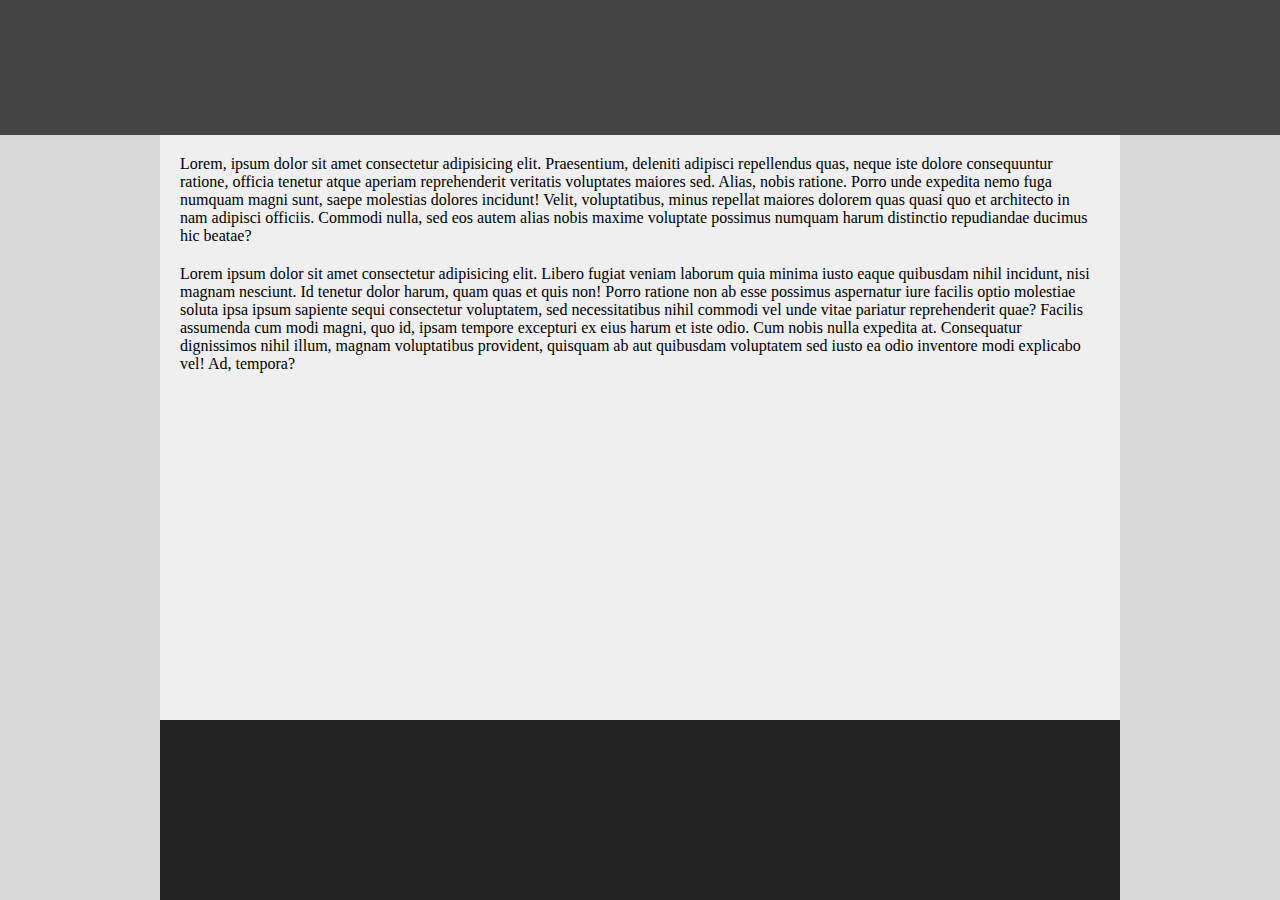
<file: first/index.html>
<!-- Put your HTML HERE, make sure to connect your index.css sheet -->
<!DOCTYPE html>
<html lang="en">

<head>
  <meta charset="UTF-8">
  <meta name="viewport" content="width=device-width, initial-scale=1.0">
  <meta http-equiv="X-UA-Compatible" content="ie=edge">
  <title>First Challenge</title>
  <link rel="stylesheet" href="index.css" />
</head>

<body>
  <header></header>
  <main>
    <div class="content">
      <p>Lorem, ipsum dolor sit amet consectetur adipisicing elit. Praesentium, deleniti adipisci repellendus quas, neque
        iste dolore consequuntur ratione, officia tenetur atque aperiam reprehenderit veritatis voluptates maiores sed.
        Alias, nobis ratione. Porro unde expedita nemo fuga numquam magni sunt, saepe molestias dolores incidunt! Velit,
        voluptatibus, minus repellat maiores dolorem quas quasi quo et architecto in nam adipisci officiis. Commodi nulla,
        sed eos autem alias nobis maxime voluptate possimus numquam harum distinctio repudiandae ducimus hic beatae?</p>
      <p>Lorem ipsum dolor sit amet consectetur adipisicing elit. Libero fugiat veniam laborum quia minima iusto eaque
        quibusdam nihil incidunt, nisi magnam nesciunt. Id tenetur dolor harum, quam quas et quis non! Porro ratione non
        ab esse possimus aspernatur iure facilis optio molestiae soluta ipsa ipsum sapiente sequi consectetur voluptatem,
        sed necessitatibus nihil commodi vel unde vitae pariatur reprehenderit quae? Facilis assumenda cum modi magni, quo
        id, ipsam tempore excepturi ex eius harum et iste odio. Cum nobis nulla expedita at. Consequatur dignissimos nihil
        illum, magnam voluptatibus provident, quisquam ab aut quibusdam voluptatem sed iusto ea odio inventore modi
        explicabo vel! Ad, tempora?</p>
    </div>
  </main>
  <footer></footer>
</body>

</html>
</file>
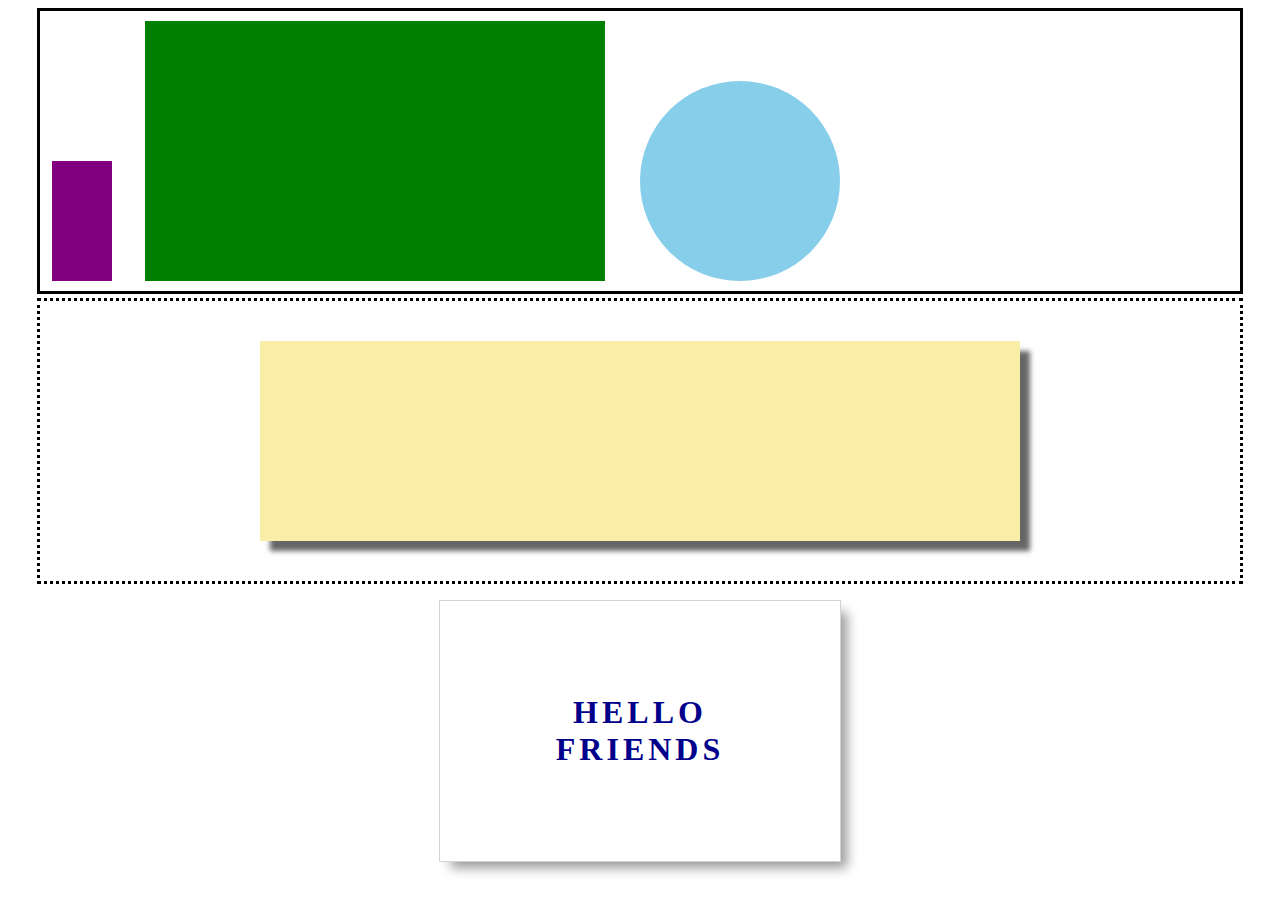
<file: second/index.html>
<!-- Put your HTML HERE, make sure to connect your index.css sheet -->
<!DOCTYPE html>
<html lang="en">

<head>
  <meta charset="UTF-8">
  <meta name="viewport" content="width=device-width, initial-scale=1.0">
  <meta http-equiv="X-UA-Compatible" content="ie=edge">
  <link rel="stylesheet" href="style.css">
  <title>Second Challenge</title>
</head>

<body>
  <div class="content">
    <div class="content-box">
      <div class="purple-box"></div>
      <div class="green-box"></div>
      <div class="blue-circle"></div>
    </div>
    <div class="dotted-box">
      <div class="center-box"></div>
    </div>
    <div class="fancy-box">
      <h1>Hello<br>Friends</h1>
    </div>
  </div>
</body>

</html>
</file>
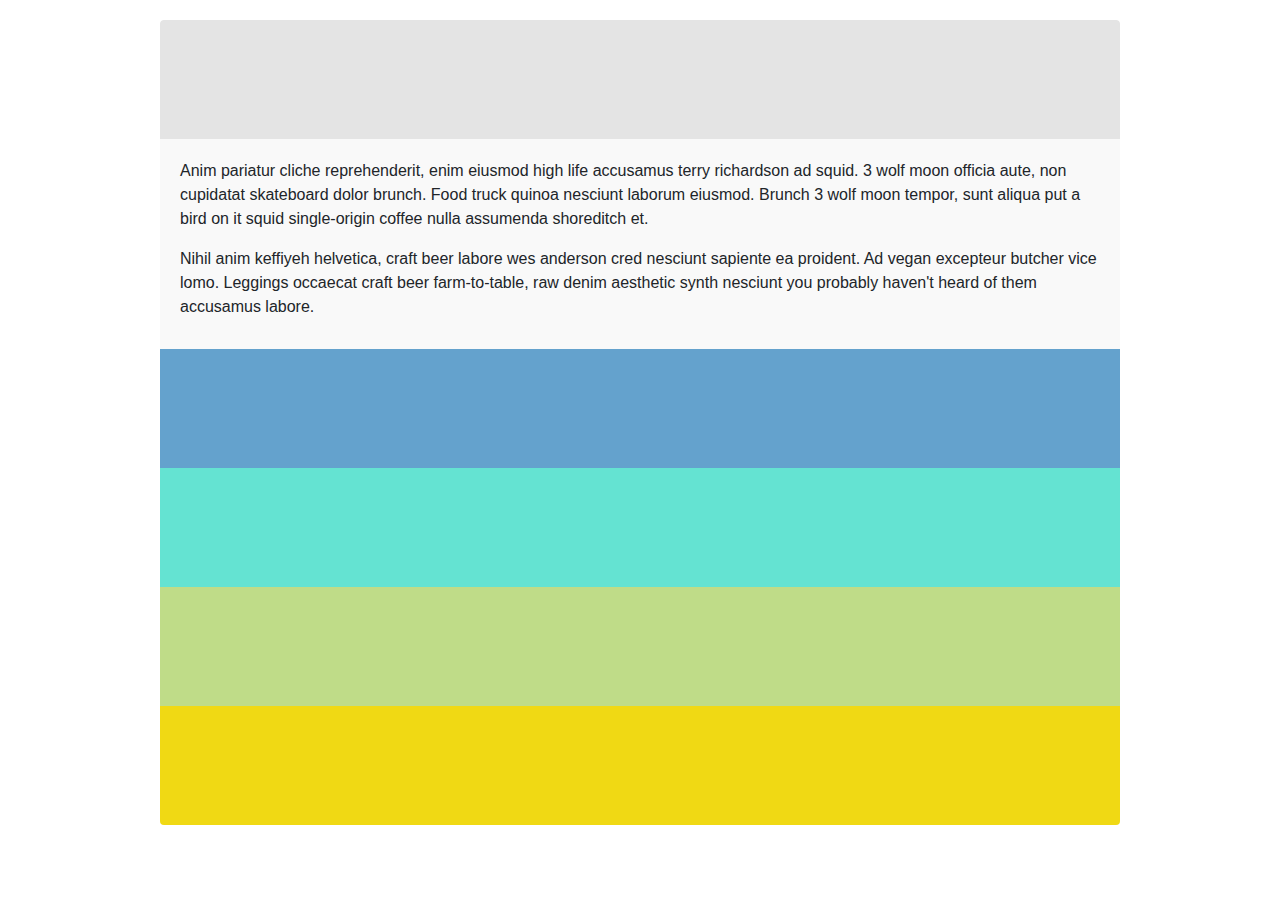
<file: third/index.html>
<!DOCTYPE html>
<html lang="en">

<head>
  <meta charset="UTF-8">
  <meta name="viewport" content="width=device-width, initial-scale=1.0">
  <meta http-equiv="X-UA-Compatible" content="ie=edge">
  <script src="https://code.jquery.com/jquery-3.3.1.slim.min.js"
    integrity="sha384-q8i/X+965DzO0rT7abK41JStQIAqVgRVzpbzo5smXKp4YfRvH+8abtTE1Pi6jizo" crossorigin="anonymous">
  </script>
  <script src="https://cdnjs.cloudflare.com/ajax/libs/popper.js/1.14.7/umd/popper.min.js"
    integrity="sha384-UO2eT0CpHqdSJQ6hJty5KVphtPhzWj9WO1clHTMGa3JDZwrnQq4sF86dIHNDz0W1" crossorigin="anonymous">
  </script>
  <script src="https://stackpath.bootstrapcdn.com/bootstrap/4.3.1/js/bootstrap.min.js"
    integrity="sha384-JjSmVgyd0p3pXB1rRibZUAYoIIy6OrQ6VrjIEaFf/nJGzIxFDsf4x0xIM+B07jRM" crossorigin="anonymous">
  </script>
  <link rel="stylesheet" href="https://stackpath.bootstrapcdn.com/bootstrap/4.3.1/css/bootstrap.min.css"
    integrity="sha384-ggOyR0iXCbMQv3Xipma34MD+dH/1fQ784/j6cY/iJTQUOhcWr7x9JvoRxT2MZw1T" crossorigin="anonymous">
  <link rel="stylesheet" href="index.css">
  <title>Document</title>
</head>

<body>
  <div class="main-content">
    <!--Accordion wrapper-->
    <div class="accordion md-accordion accordion-4" id="accordionEx2" role="tablist" aria-multiselectable="true">

      <!-- Accordion card -->
      <div class="card">

        <!-- Card header -->
        <a data-toggle="collapse" data-parent="#accordionEx2" href="#collapse10" aria-expanded="true"
          aria-controls="collapse10">
          <div class="card-header z-depth-1 gray lighten-4" role="tab" id="heading10">
            <h4 class="mb-0 black-text text-center font-weight-bold text-uppercase">

            </h4>
          </div>
        </a>

        <!-- Card body -->
        <div id="collapse10" class="collapse show" role="tabpanel" aria-labelledby="heading10"
          data-parent="#accordionEx2">
          <div class="card-body rgba-gray-strong white-text">
            <p>Anim pariatur cliche reprehenderit, enim eiusmod high life accusamus terry richardson ad squid. 3
              wolf moon officia aute, non cupidatat skateboard dolor brunch. Food truck quinoa nesciunt laborum eiusmod.
              Brunch 3 wolf moon tempor, sunt aliqua put a bird on it squid single-origin coffee nulla assumenda
              shoreditch et.</p>

            <p>Nihil anim keffiyeh helvetica, craft beer labore wes anderson cred nesciunt
              sapiente ea proident. Ad vegan excepteur butcher vice lomo. Leggings occaecat craft beer
              farm-to-table, raw denim aesthetic synth nesciunt you probably haven't heard of them
              accusamus labore.</p>
          </div>
        </div>
      </div>
      <!-- Accordion card -->

      <!-- Accordion card -->
      <div class="card">

        <!-- Card header -->
        <a class="collapsed" data-toggle="collapse" data-parent="#accordionEx2" href="#collapse11" aria-expanded="false"
          aria-controls="collapse11">
          <div class="card-header z-depth-1 blue lighten-3" role="tab" id="heading11">
            <h4 class="mb-0 black-text text-center font-weight-bold text-uppercase">

            </h4>
          </div>
        </a>

        <!-- Card body -->
        <div id="collapse11" class="collapse" role="tabpanel" aria-labelledby="heading11" data-parent="#accordionEx2">
          <div class="card-body rgba-blue-strong white-text">
            <p>Anim pariatur cliche reprehenderit, enim eiusmod high life accusamus terry richardson ad squid. 3
              wolf moon officia aute,
              non cupidatat skateboard dolor brunch. Food truck quinoa nesciunt laborum eiusmod. Brunch
              3 wolf moon tempor, sunt aliqua put a bird on it squid single-origin coffee nulla assumenda
              shoreditch et.</p>

            <p>Nihil anim keffiyeh helvetica, craft beer labore wes anderson cred nesciunt
              sapiente ea proident. Ad vegan excepteur butcher vice lomo. Leggings occaecat craft beer
              farm-to-table, raw denim aesthetic synth nesciunt you probably haven't heard of them
              accusamus labore.</p>
          </div>
        </div>
      </div>
      <!-- Accordion card -->

      <!-- Accordion card -->
      <div class="card">

        <!-- Card header -->
        <a class="collapsed" data-toggle="collapse" data-parent="#accordionEx2" href="#collapse12" aria-expanded="false"
          aria-controls="collapse12">
          <div class="card-header z-depth-1 teal lighten-2" role="tab" id="heading12">
            <h4 class="mb-0 black-text text-center font-weight-bold text-uppercase">

            </h4>
          </div>
        </a>

        <!-- Card body -->
        <div id="collapse12" class="collapse" role="tabpanel" aria-labelledby="heading12" data-parent="#accordionEx2">
          <div class="card-body rgba-teal-strong white-text">
            <p>Anim pariatur cliche reprehenderit, enim eiusmod high life accusamus terry richardson ad squid. 3
              wolf moon officia aute,
              non cupidatat skateboard dolor brunch. Food truck quinoa nesciunt laborum eiusmod. Brunch
              3 wolf moon tempor, sunt aliqua put a bird on it squid single-origin coffee nulla assumenda
              shoreditch et.</p>

            <p>Nihil anim keffiyeh helvetica, craft beer labore wes anderson cred nesciunt
              sapiente ea proident. Ad vegan excepteur butcher vice lomo. Leggings occaecat craft beer
              farm-to-table, raw denim aesthetic synth nesciunt you probably haven't heard of them
              accusamus labore.</p>
          </div>
        </div>
      </div>
      <!-- Accordion card -->

      <!-- Accordion card -->
      <div class="card">

        <!-- Card header -->
        <a class="collapsed" data-toggle="collapse" data-parent="#accordionEx2" href="#collapse13" aria-expanded="true"
          aria-controls="collapse13">
          <div class="card-header z-depth-1 green lighten-1" role="tab" id="heading13">
            <h4 class="mb-0 black-text text-center font-weight-bold text-uppercase">

            </h4>
          </div>
        </a>

        <!-- Card body -->
        <div id="collapse13" class="collapse" role="tabpanel" aria-labelledby="heading13" data-parent="#accordionEx2">
          <div class="card-body rgba-green-strong white-text">
            <p>Anim pariatur cliche reprehenderit, enim eiusmod high life accusamus terry richardson ad squid. 3
              wolf moon officia aute,
              non cupidatat skateboard dolor brunch. Food truck quinoa nesciunt laborum eiusmod. Brunch
              3 wolf moon tempor, sunt aliqua put a bird on it squid single-origin coffee nulla assumenda
              shoreditch et.</p>

            <p>Nihil anim keffiyeh helvetica, craft beer labore wes anderson cred nesciunt
              sapiente ea proident. Ad vegan excepteur butcher vice lomo. Leggings occaecat craft beer
              farm-to-table, raw denim aesthetic synth nesciunt you probably haven't heard of them
              accusamus labore.</p>
          </div>
        </div>
      </div>
      <!-- Accordion card -->

      <!-- Accordion card -->
      <div class="card">

        <!-- Card header -->
        <a class="collapsed" data-toggle="collapse" data-parent="#accordionEx2" href="#collapse14" aria-expanded="false"
          aria-controls="collapse14">
          <div class="card-header z-depth-1 yellow" role="tab" id="heading14">
            <h4 class="mb-0 black-text text-center font-weight-bold text-uppercase">

            </h4>
          </div>
        </a>

        <!-- Card body -->
        <div id="collapse14" class="collapse" role="tabpanel" aria-labelledby="heading14" data-parent="#accordionEx2">
          <div class="card-body rgba-yellow-strong white-text">
            <p>Anim pariatur cliche reprehenderit, enim eiusmod high life accusamus terry richardson ad squid. 3
              wolf moon officia aute,
              non cupidatat skateboard dolor brunch. Food truck quinoa nesciunt laborum eiusmod. Brunch
              3 wolf moon tempor, sunt aliqua put a bird on it squid single-origin coffee nulla assumenda
              shoreditch et.</p>

            <p>Nihil anim keffiyeh helvetica, craft beer labore wes anderson cred nesciunt
              sapiente ea proident. Ad vegan excepteur butcher vice lomo. Leggings occaecat craft beer
              farm-to-table, raw denim aesthetic synth nesciunt you probably haven't heard of them
              accusamus labore.</p>
          </div>
        </div>
      </div>
      <!-- Accordion card -->

    </div>
    <!--/.Accordion wrapper-->
  </div>
</body>

</html>
</file>
<file: first/index.css>
body {
    width: 100%;
    height: 100vh;
    margin: 0;
    background-color: #D8D8D8;
}
  
header {
    width: 100%;
    height: 15vh;
    background-color: #444444;
}

main {
    width: 75%;
    height: 65vh;
    margin: 0 auto;
    background-color: #EFEFEF;
}

p {
    margin: 0;
    padding: 20px 20px 0px;
}

footer { 
    width: 75%;
    height: 20vh;
    margin: 0 auto;
    background-color: #222222;
}
</file>
<file: second/style.css>
/* 
  CSS Second Challenge
*/

.content {
    text-align: center;
}

.content-box {
    position: relative;
    display: inline-block;
    border: 3px solid black;
    height: 280px;
    width: 95%;
    margin: 0;
}

.purple-box {
    background-color: purple;
    height: 120px;
    width: 60px;
    position: absolute;
    bottom: 0px;
    margin: 0px 0px 10px 12px;
}

.green-box {
    background-color: green;
    height: 260px;
    width: 460px;
    position: absolute;
    bottom: 0px;
    margin: 0px 0px 10px 105px;
}

.blue-circle {
    background-color: skyblue;
    height: 200px;
    width: 200px;
    position: absolute;
    border-radius: 50%;
    bottom: 0px;
    margin: 0px 0px 10px 600px;
}

.dotted-box {
    position: relative;
    display: inline-block;
    border: 3px dotted black;
    height: 280px;
    width: 95%;
    margin: 0;
}

.center-box {
    display: inline-block;
    background-color: rgb(250, 237, 167);
    height: 200px;
    width: 760px;
    margin: 40px auto;
    -webkit-box-shadow: 10px 10px 5px 0px rgba(0, 0, 0, 0.6);
    -moz-box-shadow: 10px 10px 5px 0px rgba(0, 0, 0, 0.6);
    box-shadow: 10px 10px 5px 0px rgba(0, 0, 0, 0.6);
}

.fancy-box {
    display: flex;
    border: 1px solid lightgray;
    height: 260px;
    width: 400px;
    margin: 15px auto;
    -webkit-box-shadow: 9px 9px 11px -3px rgba(0, 0, 0, 0.4);
    -moz-box-shadow: 9px 9px 11px -3px rgba(0, 0, 0, 0.4);
    box-shadow: 9px 9px 11px -3px rgba(0, 0, 0, 0.4);
}

h1 {
    font-family: 'Times New Roman', Times, serif;
    letter-spacing: 4px;
    text-transform: uppercase;
    color: darkblue;
    display: flex;
    margin: auto;
}
</file>
<file: third/index.css>
body {
    text-align: center;
}

a {
    text-decoration: none!important;
}

.main-content {
    position: relative;
    display: inline-block;
    width: 1000px;
    margin: 0;
    padding: 20px;
}

.card, .card-header {
    border: none;
}

.card-header {
    height: 120px;
}

.card-header:hover {
    
}
.card-body {
    text-align: left;
    background-color: #F9F9F9;
    height: 210px;
}

.gray {
    background-color: #E4E4E4;
}
.blue {
    background-color: #64A2CD;
}
.teal {
    background-color: #64E3D2;
}
.green {
    background-color: #BFDC88;
}
.yellow {
    background-color: #F0D914;
}
</file>
